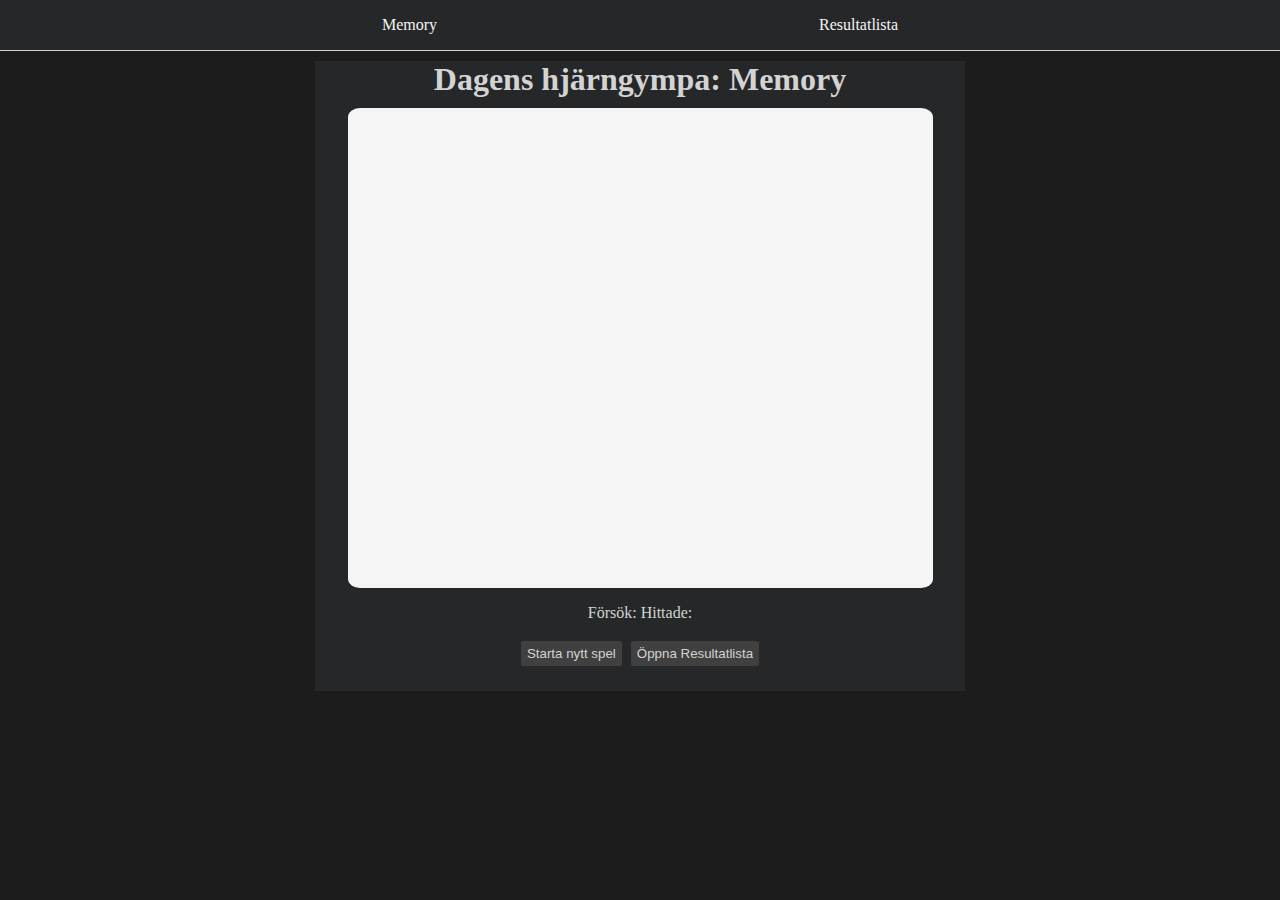
<file: index.html>
<!DOCTYPE html>
<html lang="sv">
  <head>
    <meta charset="UTF-8" />
    <meta
      name="viewport"
      content="width=device-width, initial-scale=1.0"
    />
    <title>Memory</title>
    <link
      rel="stylesheet"
      href="style.css"
    />
  </head>
  <body>
    <header>
      <a href="index.html">Memory</a>
      <a href="resultListMemory.html">Resultatlista</a>
    </header>
    <main class="pageContainerMemory">
      <h1>Dagens hjärngympa: Memory</h1>
      <section id="gameSection"></section>
      <p id="gameSectionP">
        Försök: <span class="attemptsHolder"></span> 
        Hittade: <span class="foundHolder"></span>
      </p>
      <p id="gameSectionPInputs">
        <button id="btnStartNewGame" type="button">Starta nytt spel</button>
        <input type="button" onclick="location.href='resultListMemory.html';" value="Öppna Resultatlista"></input>
      </p>
    </main>
    <section id="form-popup">
      <form action="action_page.php" id="form-container">
        <h2>Bra jobbat! Du hittade alla 10 par!</h1>
        <p>Vill du spara ditt resultat i resultatlistan?</p>
        <input
          id="addPlayerName"
          type="text"
          placeholder="Spelarnamn"
        />
        <button id="btnAddPlayerData" type="button">Lägg till</button>
        <button id="btnCancelForm" type="button">Avbryt</button>
      </form>
    </section>
    <script src="scriptMemory.js"></script>
  </body>
</html>
</file>
<file: style.css>
body {
  background: #1c1c1d;
  margin: 0 auto;
  text-align: center;
}

header {
  width: 100%;
  height: 50px;
  display: flex;
  justify-content: space-evenly;
  align-items: center;
  margin: 0 auto;
  background-color: rgb(37, 39, 40);
  border-bottom: 1px solid lightgray;
}

a {
  font-family: fantasy;
  color: whitesmoke;
  text-decoration: none;
}

h1 {
  font-weight: bold;
  color: lightgray;
  margin: 10px 0;
}

label {
  margin: 2.5px;
}

input {
  height: 25px;
  border-style: none;
  border-radius: 5%;
  background-color: rgb(64, 64, 65);
  color: lightgray;
  margin: 2.5px;
}

select {
  height: 25px;
  border-style: none;
  border-radius: 5%;
  background-color: rgb(64, 64, 65);
  color: lightgray;
  margin: 2.5px;
}

button {
  height: 25px;
  border-style: none;
  border-radius: 5%;
  background-color: rgb(64, 64, 65);
  color: lightgray;
  margin: 2.5px;
}

.pageContainerMemory {
  width: 650px;
  height: 630px;
  margin: 0 auto;
  background-color: rgb(37, 39, 40);
  color: lightgray;
}

#gameSection {
  display: flex;
  flex-wrap: wrap;
  border-radius: 2%;
  background-color: whitesmoke;
  justify-content: space-evenly;
  align-content: space-around;
  height: 480px;
  width: 90%;
  box-sizing: border-box;
  margin: auto;
}

#gameSection img {
  border: 1px solid gray;
  border-radius: 10%;
  width: 110px;
  height: 110px;
  object-fit: cover;
}

#gameSectionP {
  text-align: center;
}

#gameSectionPInputs {
  text-align: center;
}


.table {
  width: 100%;
  height: fit-content;
  padding: 10px;
}

.tdHeader {
  font-weight: bold;
  position: relative;
 justify-items: start;
}

.pageContainerResultList {
  background-color: rgb(37, 39, 40);
  width: 85%;
  height: auto;
  margin: 0 auto;
  padding: 20px;
}

#resultListSection {
  background-color: whitesmoke;
  color: black;
  display: flex;
  width: 85%;
  overflow: scroll;
  margin: 0 auto;
  min-height: 400px;
  max-height: 620px;
}

#myMemoryBtnSection {
margin: 10px auto;
}

#myMemoryBtn {
  position: relative;
  width: 100px;
}


#myMemoryResultChart {
  width: 60%;
  margin: auto;
}

#form-popup {
  display: none;
  position: absolute;
  height: 150px;
  width: 380px;
  top: 50%;
  left: 50%;
  margin-left: -215px;
  margin-top: -365px;
  background-color: rgb(51, 51, 52);
  border: 2px outset rgb(37, 39, 40);
  border-radius: 2%;
  padding: 20px;
  z-index: 9;
  color: lightgray;
}

@media screen and (max-width: 360px) {
  html,
  body {
    max-width: 100%;
    background-color: rgb(37, 39, 40);
  }

  header {
    height: 25px;
    margin-bottom: 15px;
  }

  a {
    font-size: x-small;
  }

  h1 {
    font-weight: normal;
    font-size: larger;
  }

  h2 {
    margin: 10px;
    justify-self: left;
  }

  .table {
    width: 100%;
    padding: 10px;
    font-size: smaller;
  }

  .pageContainerMemory {
    width: 100%;
    height: 580px;
  }

  #gameSection {
    height: 450px;
    width: 95%;
  }

  #gameSection img {
    width: 80px;
    height: 80px;
  }

  .pageContainerResultList {
    width: 100%;
    height: 700px;
    padding: 0px;
  }

  .resultListSection {
    max-height: 400px;
  }

  #myMemoryBtnSection {
    justify-self: center;
    width: 20%;
    margin-bottom: 20px;
  }

  #myMemoryCharts {
    width: 60%;
    justify-self: center;
  }

  #myChart {
    width: max-content;
    justify-self: center;
  }

  #form-popup {
    display: block;
    height: 150px;
    width: 200px;
    margin-left: -120px;
    margin-top: -170px;
    font-size: x-small;
  }
}
</file>
